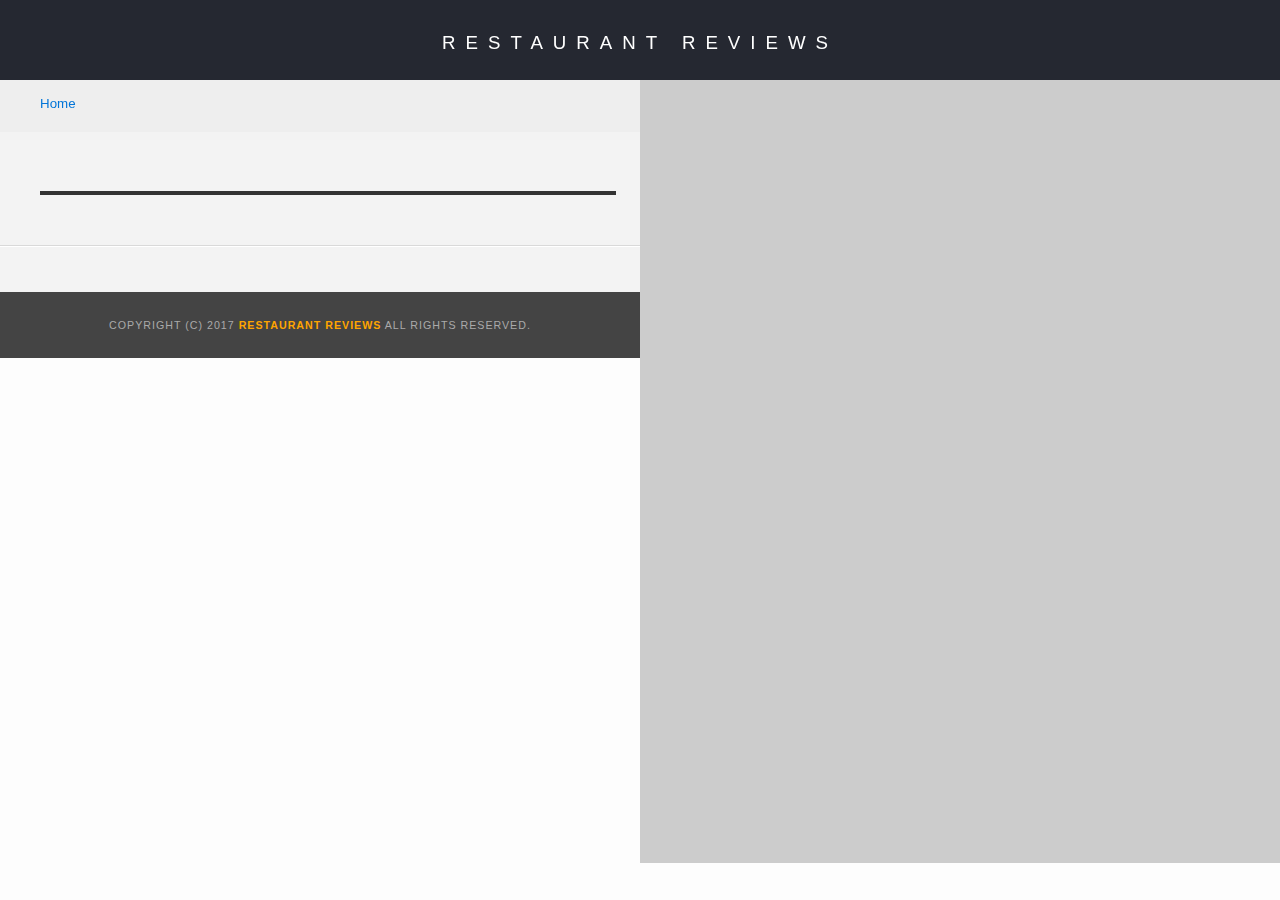
<file: restaurant.html>
<!DOCTYPE html>
<html lang="en">
  <head>
    <!-- Normalize.css for better cross-browser consistency -->
    <link
      rel="stylesheet"
      src="//normalize-css.googlecode.com/svn/trunk/normalize.css"
    />
    <!-- Main CSS file -->
    <link rel="stylesheet" href="css/styles.css" type="text/css" />
    <link rel="stylesheet" href="css/restaurant.css" />
    <link
      rel="stylesheet"
      href="https://unpkg.com/leaflet@1.3.1/dist/leaflet.css"
      integrity="sha512-Rksm5RenBEKSKFjgI3a41vrjkw4EVPlJ3+OiI65vTjIdo9brlAacEuKOiQ5OFh7cOI1bkDwLqdLw3Zg0cRJAAQ=="
      crossorigin=""
    />
    <title>Restaurant Info</title>
  </head>

  <body class="inside">
    <!-- Beginning header -->
    <header tabindex="0">
      <!-- Beginning nav -->
      <nav>
        <h1><a href="/"
         role="navigation" aria-label="Title and link to homepage" >Restaurant Reviews</a></h1>
      </nav>
      <!-- Beginning breadcrumb -->
      <ul id="breadcrumb" role="navigation" aria-label="Pages navigation">
        <li><a href="/" role="navigation" aria-label="Link to homepage">Home</a></li>
      </ul>
      <!-- End breadcrumb -->
      <!-- End nav -->
    </header>
    <!-- End header -->

    <!-- Beginning main -->
    <main id="maincontent" tabindex="1">
      <!-- Beginning map -->
      <section id="map-container" role="application" aria-label="Map of the selected restaurants">
        <div id="map"></div>
      </section>
      <!-- End map -->
      <!-- Beginning restaurant -->
      <section id="restaurant-container" tabindex="2" >
        <h1 id="restaurant-name"></h1>
        <img id="restaurant-img" />
        <p id="restaurant-cuisine"></p>
        <p id="restaurant-address"></p>
        <table id="restaurant-hours"></table>
      </section>
      <!-- end restaurant -->
      <!-- Beginning reviews -->
      <section id="reviews-container">
        <ul id="reviews-list"></ul>
      </section>
      <!-- End reviews -->
    </main>
    <!-- End main -->

    <!-- Beginning footer -->
    <footer id="footer">
      Copyright (c) 2017 <a href="/"><strong>Restaurant Reviews</strong></a> All
      Rights Reserved.
    </footer>
    <!-- End footer -->
    <script
      src="https://unpkg.com/leaflet@1.3.1/dist/leaflet.js"
      integrity="sha512-/Nsx9X4HebavoBvEBuyp3I7od5tA0UzAxs+j83KgC8PU0kgB4XiK4Lfe4y4cgBtaRJQEIFCW+oC506aPT2L1zw=="
      crossorigin=""
    ></script>
    <!-- Beginning scripts -->
    <!-- Database helpers -->
    <script type="text/javascript" src="js/dbhelper.js"></script>
    <!-- Main javascript file -->
    <script type="text/javascript" src="js/restaurant_info.js"></script>

    <script type="text/javascript" src="js/service_workers_reg.js"></script>

    <!-- <script
      type="application/javascript"
      charset="utf-8"
      src="js/main.js"
    ></script> -->
    <!-- Google Maps -->
    <!--  <script async defer src="https://maps.googleapis.com/maps/api/js?key=AIzaSyA_tKbW6A5pQ-eupxI56myUnHLqYCzOjKo&libraries=places&callback=initMap"></script> -->
    <!-- End scripts -->
  </body>
</html>
</file>
<file: css/styles.css>
@charset "utf-8";
/* CSS Document */

body,td,th,p{
	font-family: Arial, Helvetica, sans-serif;
	font-size: 10pt;
	color: #333;
	line-height: 1.5;
}
body {
	background-color: #fdfdfd;
	margin: 0;
	position:relative;
}
ul, li {
	font-family: Arial, Helvetica, sans-serif;
	font-size: 10pt;
	color: #333;
}
a {
	color: orange;
	text-decoration: none;
}
a:hover, a:focus {
	color: #3397db;
	text-decoration: none;
}
a img{
	border: none 0px #fff;
}
h1, h2, h3, h4, h5, h6 {
  font-family: Arial, Helvetica, sans-serif;
  margin: 0 0 20px;
}
article, aside, canvas, details, figcaption, figure, footer, header, hgroup, menu, nav, section {
	display: block;
}
#maincontent {
  background-color: #f3f3f3;
  min-height: 100%;
}
#footer {
  background-color: #444;
  color: #aaa;
  font-size: 8pt;
  letter-spacing: 1px;
  padding: 25px;
  text-align: center;
  text-transform: uppercase;
}
/* ====================== Navigation ====================== */
nav {
  width: 100%;
  height: 80px;
  background-color: #252831;
  text-align:center;
}
nav h1 {
  margin: auto;
}
nav h1 a {
  color: #fff;
  font-size: 14pt;
  font-weight: 200;
  letter-spacing: 10px;
  text-transform: uppercase;
}
#breadcrumb {
    padding: 10px 40px 16px;
    list-style: none;
    background-color: #eee;
    font-size: 17px;
    margin: 0;
    width: calc(50% - 80px);
}

/* Display list items side by side */
#breadcrumb li {
    display: inline;
}

/* Add a slash symbol (/) before/behind each list item */
#breadcrumb li+li:before {
    padding: 8px;
    color: black;
    content: "/\00a0";
}

/* Add a color to all links inside the list */
#breadcrumb li a {
    color: #0275d8;
    text-decoration: none;
}

/* Add a color on mouse-over */
#breadcrumb li a:hover {
    color: #01447e;
    text-decoration: underline;
}
/* ====================== Map ====================== */
#map {
  height: 400px;
  width: 100%;
  background-color: #ccc;
}
/* ====================== Restaurant Filtering ====================== */
.filter-options {
  width: 100%;
  height: 50px;
  background-color: #3397DB;
  align-items: center;
}
.filter-options h2 {
  color: white;
  font-size: 1rem;
  font-weight: normal;
  line-height: 1;
  margin: 0 20px;
}
.filter-options select {
  background-color: white;
  border: 1px solid #fff;
  font-family: Arial,sans-serif;
  font-size: 11pt;
  height: 35px;
  letter-spacing: 0;
  margin: 10px;
  padding: 0 10px;
  width: 200px;
}

/* ====================== Restaurant Listing ====================== */
#restaurants-list {
  background-color: #f3f3f3;
  list-style: outside none none;
  margin: 0;
  padding: 30px 15px 60px;
  text-align: center;
}
#restaurants-list li {
  background-color: #fff;
  border: 2px solid #ccc;
  font-family: Arial,sans-serif;
  margin: 15px;
  min-height: 380px;
  padding: 0 30px 25px;
  text-align: left;
  width: 270px;
}
#restaurants-list .restaurant-img {
  background-color: #ccc;
  display: block;
  margin: 0;
  max-width: 100%;
  min-height: 248px;
  min-width: 100%;
}
#restaurants-list li h1 {
  color: #f18200;
  font-family: Arial,sans-serif;
  font-size: 14pt;
  font-weight: 200;
  letter-spacing: 0;
  line-height: 1.3;
  margin: 20px 0 10px;
  text-transform: uppercase;
}
#restaurants-list p {
  margin: 0;
  font-size: 11pt;
}
#restaurants-list li a {
  background-color: orange;
  border-bottom: 3px solid #eee;
  color: #fff;
  display: inline-block;
  font-size: 10pt;
  margin: 15px 0 0;
  padding: 8px 30px 10px;
  text-align: center;
  text-decoration: none;
  text-transform: uppercase;
}

/* ====================== Restaurant Details ====================== */
.inside header {
  position: fixed;
  top: 0;
  width: 100%;
  z-index: 1000;
}
.inside #map-container {
  background: blue none repeat scroll 0 0;
  height: 87%;
  position: fixed;
  right: 0;
  top: 80px;
  width: 50%;
}
.inside #map {
  background-color: #ccc;
  height: 100%;
  width: 100%;
}
.inside #footer {
  bottom: 0;
  position: absolute;
  width: 50%;
}
#restaurant-name {
  color: #f18200;
  font-family: Arial,sans-serif;
  font-size: 20pt;
  font-weight: 200;
  letter-spacing: 0;
  margin: 15px 0 30px;
  text-transform: uppercase;
  line-height: 1.1;
}
#restaurant-img {
	width: 90%;
}
#restaurant-address {
  font-size: 12pt;
  margin: 10px 0px;
}
#restaurant-cuisine {
  background-color: #333;
  color: #ddd;
  font-size: 12pt;
  font-weight: 300;
  letter-spacing: 10px;
  margin: 0 0 20px;
  padding: 2px 0;
  text-align: center;
  text-transform: uppercase;
	width: 90%;
}
#restaurant-container, #reviews-container {
  border-bottom: 1px solid #d9d9d9;
  border-top: 1px solid #fff;
  padding: 140px 40px 30px;
  width: 50%;
}
#reviews-container {
  padding: 30px 40px 80px;
}
#reviews-container h2 {
  color: #f58500;
  font-size: 24pt;
  font-weight: 300;
  letter-spacing: -1px;
  padding-bottom: 1pt;
}
#reviews-list {
  margin: 0;
  padding: 0;
}
#reviews-list li {
  background-color: #fff;
    border: 2px solid #f3f3f3;
  display: block;
  list-style-type: none;
  margin: 0 0 30px;
  overflow: hidden;
  padding: 0 20px 20px;
  position: relative;
  width: 85%;
}
#reviews-list li p {
  margin: 0 0 10px;
}
#restaurant-hours td {
  color: #666;
}
</file>
<file: css/restaurant.css>
nav {
  display: flex;
}

#maincontent {
  display: flex;
  flex-wrap: wrap;
}

#reviews-list li {
  background-color: #fff;
  border: 2px solid #f3f3f3;
  display: block;
  list-style-type: none;
  margin: 30px 0;
  overflow: hidden;
  padding: 20px 20px;
  position: relative;
  width: 85%;
}

#footer {
  background-color: #444;
  color: #aaa;
  font-size: 8pt;
  letter-spacing: 1px;
  padding: 25px 0;
  text-align: center;
  text-transform: uppercase;
}

@media screen and (max-width: 900px) {
  #breadcrumb {
    width: 100%;
    padding: 10px 5px 16px;
  }
  .inside #map-container {
    height: 400px;
    position: relative;
    top: 121px;
    width: 100%;
  }
  #restaurant-container,
  #reviews-container {
    width: 100%;
    padding: 0;
    margin: 10px 0 10px;
    position: relative;
    top: 121px;
  }
}
</file>
